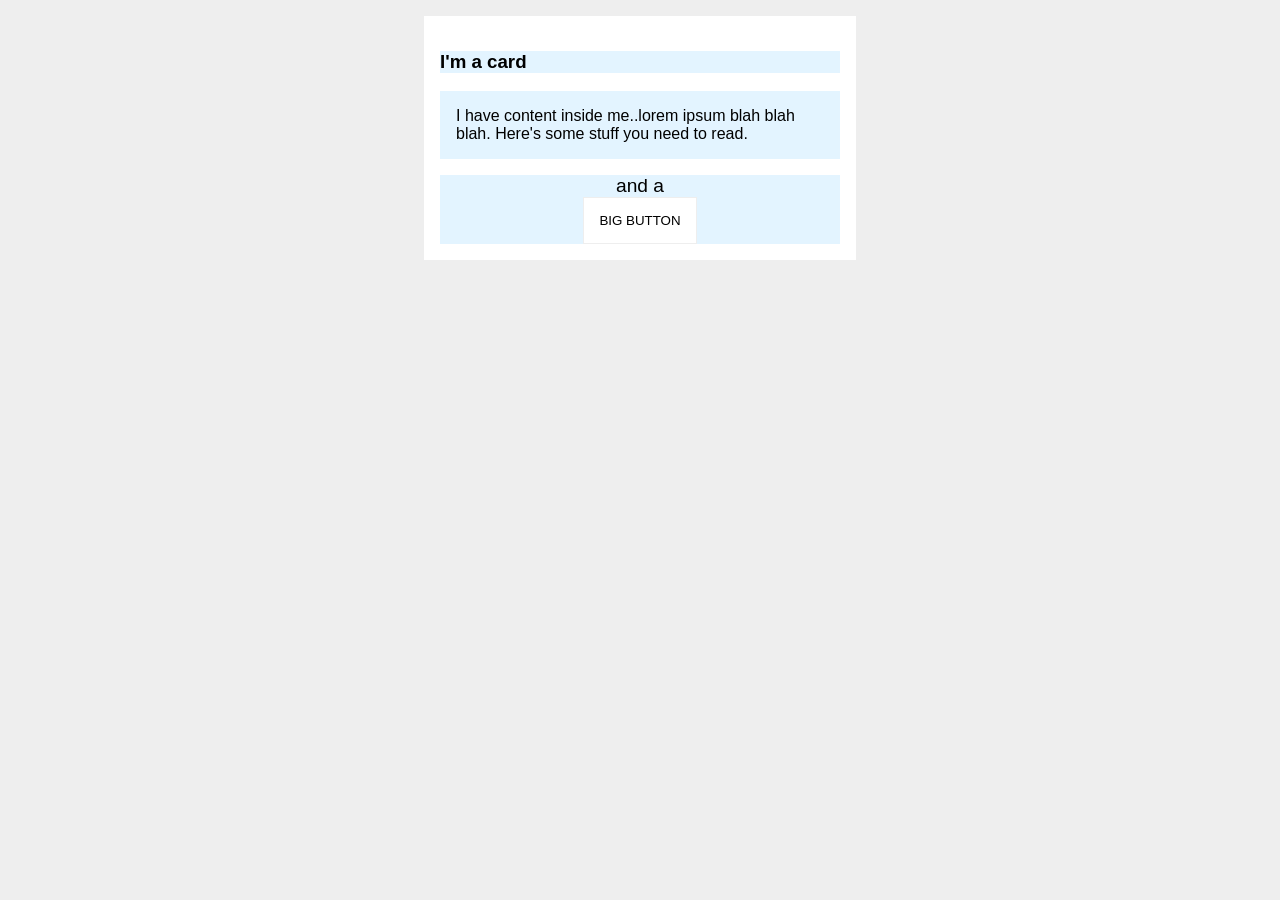
<file: foundations/block-and-inline/02-margin-and-padding-2/index.html>
<!DOCTYPE html>
<html lang="en">
  <head>
    <meta charset="UTF-8">
    <meta http-equiv="X-UA-Compatible" content="IE=edge">
    <meta name="viewport" content="width=device-width, initial-scale=1.0">
    <title>Margin and Padding exercise 2</title>
    <link rel="stylesheet" href="style.css">
  </head>
  <body>
    <div class="card">
      <h3 class="title"><b>I'm a card</b></h3>
      <div class="content">I have content inside me..lorem ipsum blah blah blah. Here's some stuff you need to read.</div>
      <div class="button-container"><big>and a </big>
        <br>
        <button>BIG BUTTON</button></div>
    </div>
  </body>
</html>
</file>
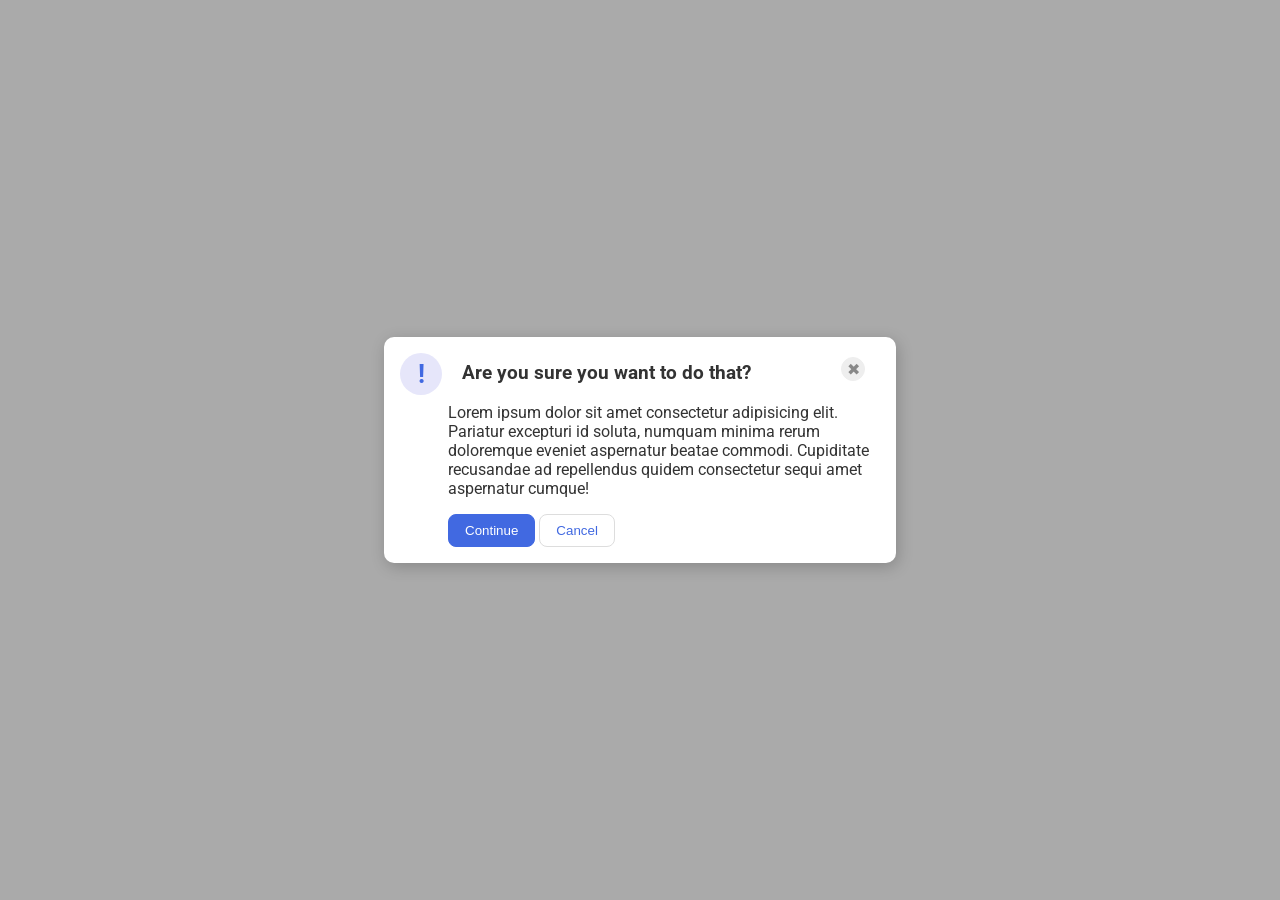
<file: foundations/flex/05-flex-modal/index.html>
<!DOCTYPE html>
<html lang="en">
  <head>
    <meta charset="UTF-8">
    <meta http-equiv="X-UA-Compatible" content="IE=edge">
    <meta name="viewport" content="width=device-width, initial-scale=1.0">
    <link rel="stylesheet" href="style.css">
    <title>Modal</title>
  </head>
  <body>
    <div class="modal">
      <div class="tuff">
        <div class="icon">!</div>
        <div class="header"><b><big>Are you sure you want to do that?</big></b></div>
        <button class="close-button">✖</button>
      </div>
      <div class="text">Lorem ipsum dolor sit amet consectetur adipisicing elit. Pariatur excepturi id soluta, numquam minima rerum doloremque eveniet aspernatur beatae commodi. Cupiditate recusandae ad repellendus quidem consectetur sequi amet aspernatur cumque!</div>
      <button class="continue">Continue</button>
      <button class="cancel">Cancel</button>
    </div>
  </body>
</html>
</file>
<file: foundations/block-and-inline/02-margin-and-padding-2/style.css>
body {
  background: #eee;
  font-family: sans-serif;
}

.card {
  width: 400px;
  background: #fff;
  margin: 16px auto;
  padding: 16px;
}

.title {
  background: #e3f4ff;
}

.content {
  background: #e3f4ff;
  padding: 16px;
}

.button-container {
  background: #e3f4ff;
   text-align: center;
   margin-top: 16px;
}

button {
  background: white;
  border: 1px solid #eee;
  margin-left: 0px;
  padding: 15px;
}
</file>
<file: foundations/flex/05-flex-modal/style.css>
@import url('https://fonts.googleapis.com/css2?family=Roboto:wght@400;700&display=swap');

html, body {
  height: 100%;
}

body {
  font-family: Roboto, sans-serif;
  margin: 0;
  background: #aaa;
  color: #333;
  /* I'll give you this one for free lol */
  display: flex;
  align-items: center;
  justify-content: center;
}

.modal {
  background: white;
  width: 480px;
  border-radius: 10px;
  box-shadow: 2px 4px 16px rgba(0,0,0,.2);
  padding: 16px;
}

.icon {
  color: royalblue;
  font-size: 26px;
  font-weight: 700;
  background: lavender;
  width: 42px;
  height: 42px;
  border-radius: 50%;
  display: flex;
  align-items: center;
  justify-content: center;
}

.close-button {
  background: #eee;
  border-radius: 50%;
  color: #888;
  font-weight: 400;
  font-size: 16px;
  height: 24px;
  width: 24px;
  display: flex;
  align-items: center;
  justify-content: center;
  border: 1px solid #eee;
  padding: 0;
  margin-left: 90px;
  margin-top: 4px;
}

button {
  cursor: pointer;
  padding: 8px 16px;
  border-radius: 8px;
}

button.continue {
  background: royalblue;
  border: 1px solid royalblue;
  color: white;
  margin-left: 48px;
}

button.cancel {
  background: white;
  border: 1px solid #ddd;
  color: royalblue;
  margin-top: 16px;
}

.container {
  display: flex;
}

.header {
  margin-left: 20px;
  margin-top: 8px;
}

.tuff {
  display: flex;
}

.text {
  margin-top: 8px;
  margin-left: 48px;
}
</file>
